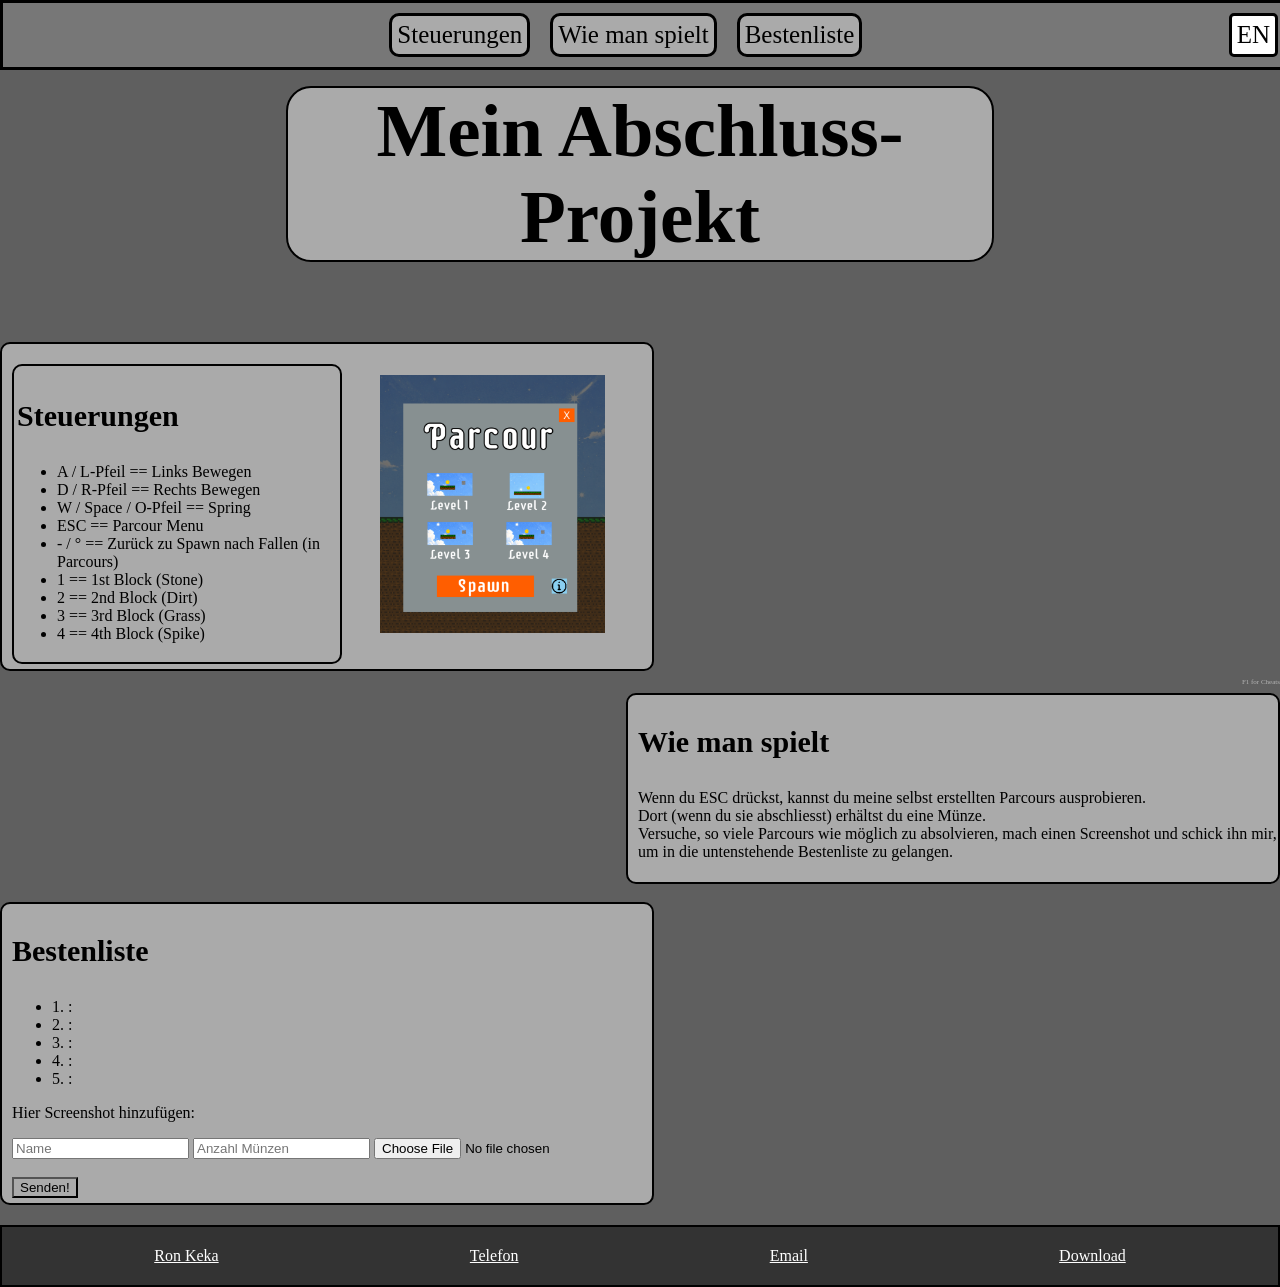
<file: index.html>
<!DOCTYPE html>
<html>
    <head>
        <link rel="stylesheet" href="index.css">
        <title>Final Project</title>
        <meta charset="UTF-8">

    </head>
    <body>
        <header class="top-bar">

            <div class="nav-center">
                <a href="#Anleitung" class="Links">Steuerungen</a>
                <a href="#Wie-gespielt-wird" class="Links">Wie man spielt</a>
                <a href="#Leaderboard" class="Links">Bestenliste</a>
            </div>

            <a href="./index_en.html" class="tolang">EN</a>

        </header>
        <br>
        <br>
        <h1 class="TitleDE">Mein Abschluss-Projekt</h1>
        <div class="Anleitung-Rand" id="Anleitung">
            <div class="AnleitungD">            
            <h3 class="Untertitel">Steuerungen</h3>
            <ul>
                <li>A / L-Pfeil == Links Bewegen</li>
                <li>D / R-Pfeil == Rechts Bewegen</li>
                <li>W / Space / O-Pfeil == Spring</li>
                <li>ESC == Parcour Menu</li>
                <li>- / ° == Zurück zu Spawn nach Fallen (in Parcours)</li>
                <li>1 == 1st Block (Stone)</li>
                <li>2 == 2nd Block (Dirt)</li>
                <li>3 == 3rd Block (Grass)</li>
                <li>4 == 4th Block (Spike)</li>
            </ul>
            </div>
            <img src="./Assets/pic1.png" class="pic1"><img>
        </div>
        <p style="color: rgb(179, 179, 179); text-align: right; font-size: 7px;">F1 for Cheats</p>
        <div class="Wie-gespielt-wird-Rand">
            <h3 class="Untertitel" id="Wie-gespielt-wird">Wie man spielt</h3>
            <p>Wenn du ESC drückst, kannst du meine selbst erstellten Parcours ausprobieren. <br> Dort (wenn du sie abschliesst) erhältst du eine Münze. <br> Versuche, so viele Parcours wie möglich zu absolvieren, mach einen Screenshot und schick ihn mir, um in die untenstehende Bestenliste zu gelangen.</p>
        </div>
        <br>
        <div class="Leaderboard-Rand" id="Leaderboard">
            <h3 class="Untertitel">Bestenliste</h3>
            <ul>
                <li>1. : </li>
                <li>2. : </li>
                <li>3. : </li>
                <li>4. : </li>
                <li>5. : </li>
            </ul> 
            <p>Hier Screenshot hinzufügen:</p>
            <input type="text" id="name" placeholder="Name"></input>
            <input type="number" id="anzahl-munzen" placeholder="Anzahl Münzen"></input>
            <input type="file" id="fileInput" placeholder="Image" accept="image/*"></input>
            <br>
            <br>
            <button type="button" id="sendButton" style="background-color: rgb(170, 170, 170);">Senden!</button>
        </div>
        <footer id="footer">
            <a class="l" href="https://ronkeka.github.io">Ron Keka</a>
            <a class="l" href="tel:0784442480">Telefon</a>
            <a class="l" href="mailto:keka.ron@hotmail.com">Email</a>
            <a class="l" href="https://github.com/abschlussp-ron/abschlussp-ron.github.io/releases/">Download</a>
        </footer>
        <script src="script.js" defer></script>
    </body>
</html>
</file>
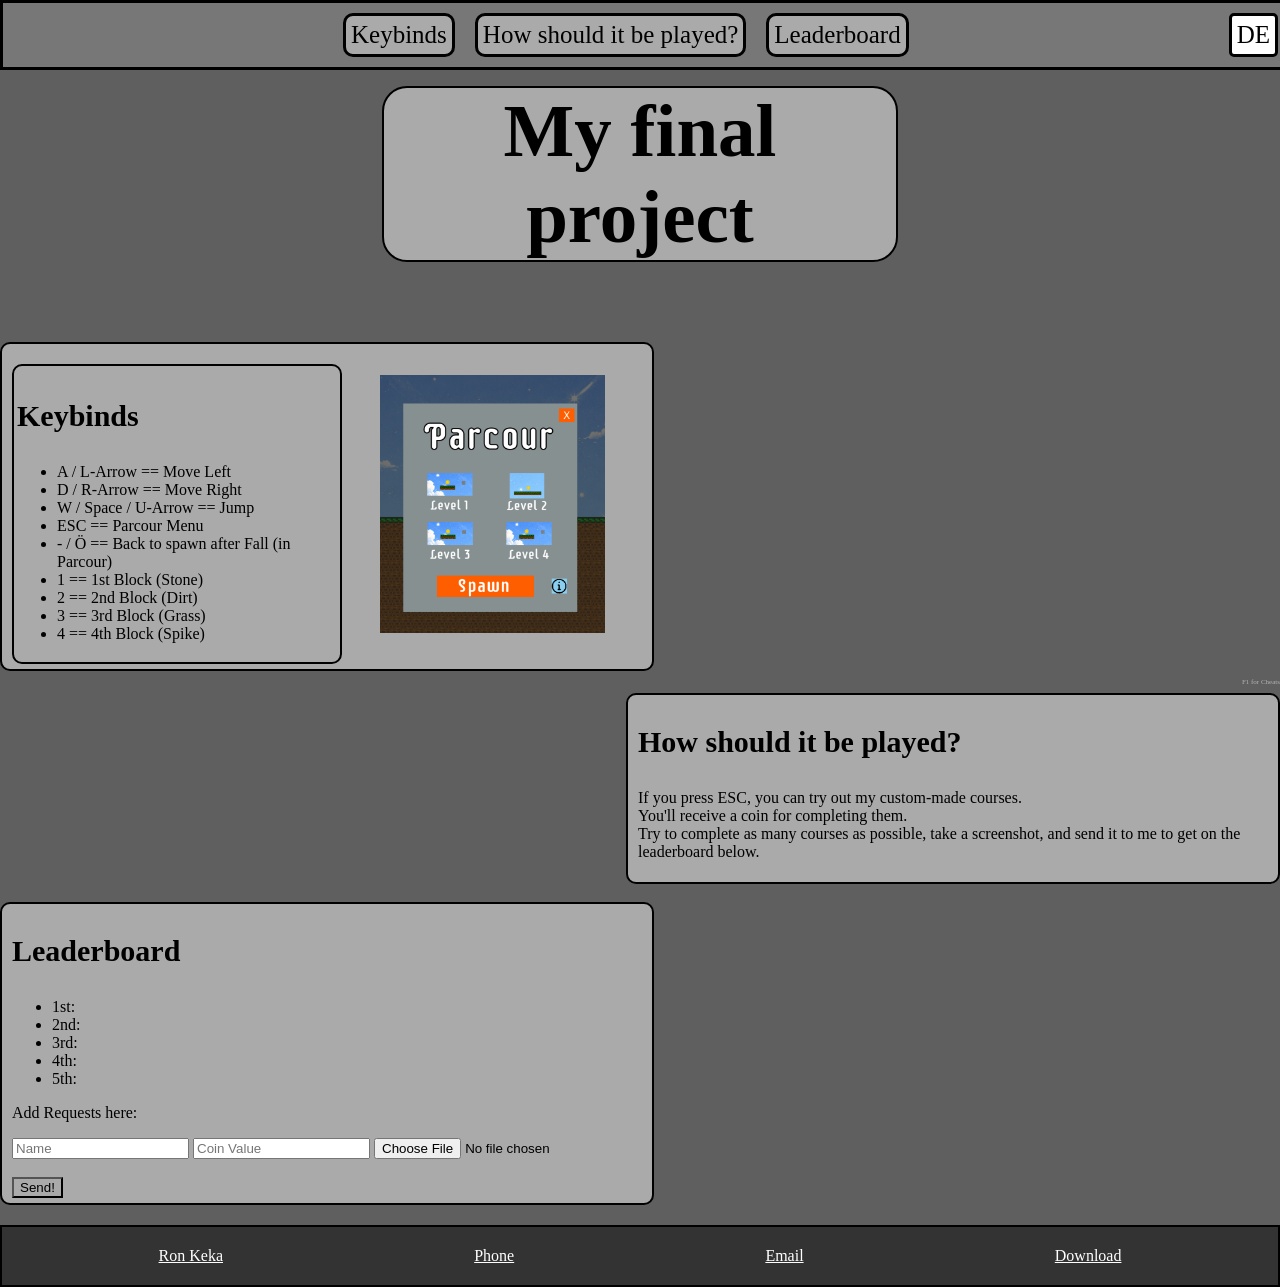
<file: index_en.html>
<!DOCTYPE html>
<html>
    <head>
        <link rel="stylesheet" href="index.css">
        <title>Final Project</title>
    </head>
    <body>
        <header class="top-bar">

            <div class="nav-center">
                <a href="#Anleitung" class="Links">Keybinds</a>
                <a href="#Wie-gespielt-wird" class="Links">How should it be played?</a>
                <a href="#Leaderboard" class="Links">Leaderboard</a>
            </div>

            <a href="./index.html" class="tolang">DE</a>

        </header>
        <br>
        <br>
        <h1 class="Title">My final project</h1>
        <div class="Anleitung-Rand" id="Anleitung">
            <div class="AnleitungD">            
            <h3 class="Untertitel">Keybinds</h3>
            <ul>
                <li>A / L-Arrow == Move Left</li>
                <li>D / R-Arrow == Move Right</li>
                <li>W / Space / U-Arrow == Jump</li>
                <li>ESC == Parcour Menu</li>
                <li>- / &Ouml == Back to spawn after Fall (in Parcour)</li>
                <li>1 == 1st Block (Stone)</li>
                <li>2 == 2nd Block (Dirt)</li>
                <li>3 == 3rd Block (Grass)</li>
                <li>4 == 4th Block (Spike)</li>
            </ul>
            </div>
            <img src="./Assets/pic1.png" class="pic1"><img>
        </div>
        <p style="color: rgb(179, 179, 179); text-align: right; font-size: 7px;">F1 for Cheats</p>
        <div class="Wie-gespielt-wird-Rand">
            <h3 class="Untertitel" id="Wie-gespielt-wird">How should it be played?</h3>
            <p>If you press ESC, you can try out my custom-made courses. <br> You'll receive a coin for completing them. <br> Try to complete as many courses as possible, take a screenshot, and send it to me to get on the leaderboard below.</p>
        </div>
        <br>
        <div class="Leaderboard-Rand" id="Leaderboard">
            <h3 class="Untertitel">Leaderboard</h3>
            <ul>
                <li>1st: </li>
                <li>2nd: </li>
                <li>3rd: </li>
                <li>4th: </li>
                <li>5th: </li>
            </ul> 
            <p>Add Requests here:</p>
            <input type="text" id="name" placeholder="Name"></input>
            <input type="number" id="anzahl-munzen" placeholder="Coin Value"></input>
            <input type="file" id="fileInput" accept="image/*"></input>
            <br>
            <br>
            <button type="button" id="sendButton" style="background-color: rgb(170, 170, 170);">Send!</button>
        </div>
        <footer id="footer">
            <a class="l" href="https://ronkeka.github.io">Ron Keka</a>
            <a class="l" href="tel:0784442480">Phone</a>
            <a class="l" href="mailto:keka.ron@hotmail.com">Email</a>
            <a class="l" href="https://github.com/abschlussp-ron/abschlussp-ron.github.io/releases/">Download</a>
        </footer>
            <script src="script.js" defer></script>
    </body>
</html>
</file>
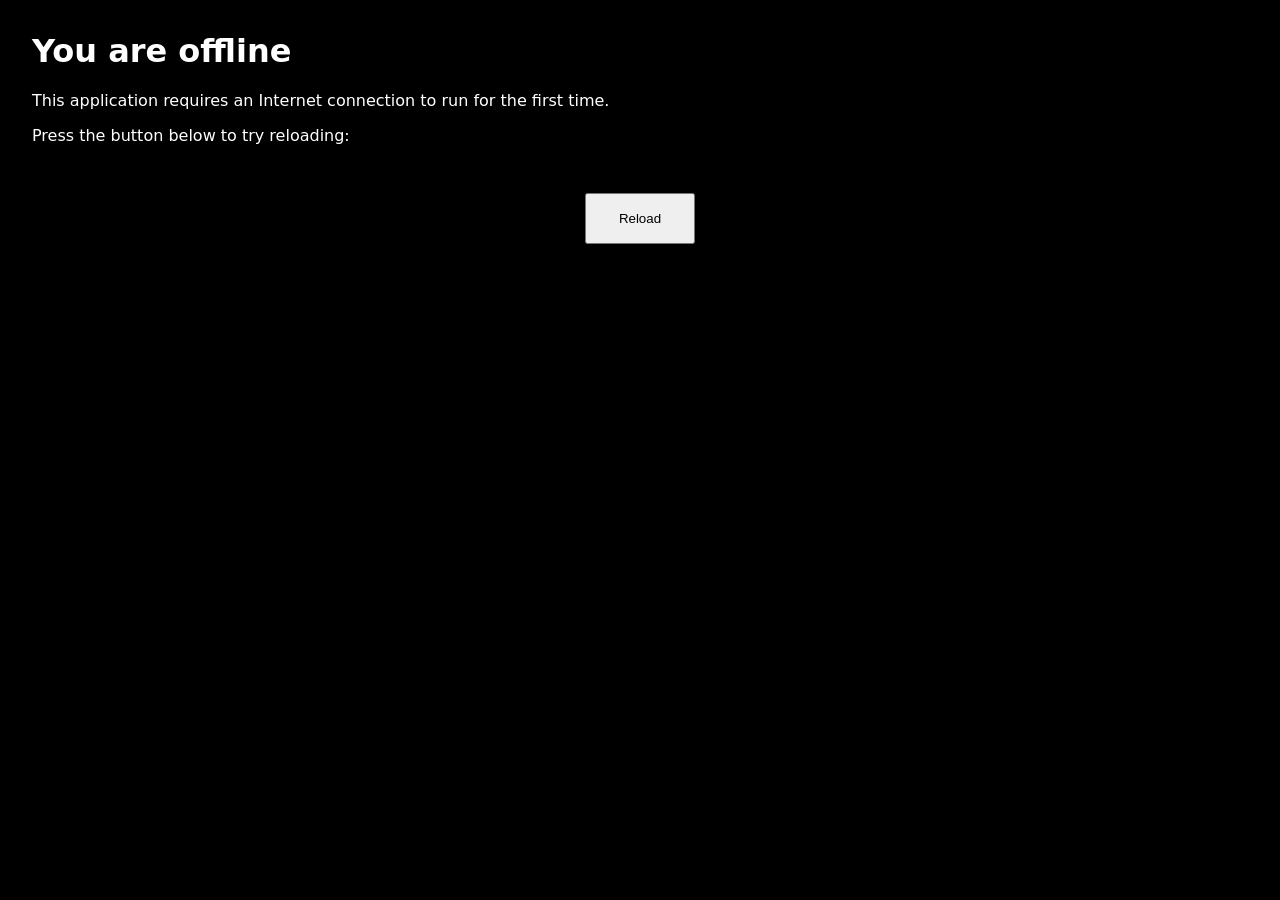
<file: Assets/game/final_version.offline.html>
<!DOCTYPE html>
<html lang="en">
<head>
	<meta charset="utf-8" />
	<meta http-equiv="X-UA-Compatible" content="IE=edge" />
	<meta name="viewport" content="width=device-width, initial-scale=1" />
	<title>You are offline</title>
	<style>
		html {
			background-color: #000000;
			color: #ffffff;
		}

		body {
			font-family: system-ui, -apple-system, "Segoe UI", Roboto, "Helvetica Neue", Arial, "Noto Sans", sans-serif, "Apple Color Emoji", "Segoe UI Emoji", "Segoe UI Symbol", "Noto Color Emoji";
			margin: 2rem;
		}

		p {
			margin-block: 1rem;
		}

		button {
			display: block;
			padding: 1rem 2rem;
			margin: 3rem auto 0;
		}
	</style>
</head>
<body>
	<h1>You are offline</h1>
	<p>This application requires an Internet connection to run for the first time.</p>
	<p>Press the button below to try reloading:</p>
	<button type="button">Reload</button>

	<script>
		document.querySelector("button").addEventListener("click", () => {
			window.location.reload();
		});
	</script>
</body>
</html>
</file>
<file: index.css>
.Title {
    text-align: center;
    border: 2px solid;
    border-radius: 25px;
    width: 40%;
    margin-left: auto;
    margin-right: auto;
    background-color: rgb(170, 170, 170);
    font-size: 75px;
}

.TitleDE {
    text-align: center;
    border: 2px solid;
    border-radius: 25px;
    width: 55%;
    margin-left: auto;
    margin-right: auto;
    background-color: rgb(170, 170, 170);
    font-size: 75px;
}

.Anleitung-Rand, .Wie-gespielt-wird-Rand, .Leaderboard-Rand {
    border: 2px solid;
    border-radius: 10px;
    padding-left: 10px;
    padding-bottom: 5px;
    padding-top: 0px;
    width: 50%;
    background-color: rgb(170, 170, 170);
}

.AnleitungD {
    border: 2px solid;
    border-radius: 10px;
    padding: 3px;
    width: 50%;
    margin-top: 20px;
}

.Wie-gespielt-wird-Rand {
    margin-left: auto;
}

.Untertitel {
    font-size: 30px;
}

body {
    background-color: rgb(95, 95, 95);
    margin: 0;
}

.top-bar {
    position: fixed;
    top: 0;
    width: 100%;

    display: flex;
    align-items: center;

    padding: 10px 20px;

    background-color: rgb(119, 119, 119);
    border: 3px solid;
}

.pic1 {
    width: 225px;
    margin-right: 10px;
}



.Links {
    text-decoration: none;
    color: black;
    font-size: 25px;
    border: 2px solid;
    border-radius: 10px;
    border-width: 3px;
    padding: 5px;
    background-color: rgb(170, 170, 170);
    transition: background-color 0.3s, transform 0.2s;
}

.Links:hover {
    background-color: white;
}

.Anleitung-Rand {
    border: 2px solid;
    border-radius: 10px;
    padding-left: 10px;
    padding-bottom: 5px;
    padding-top: 0px;
    width: 50%;
    background-color: rgb(170, 170, 170);

    display: flex;
    align-items: center;
    justify-content: space-between;
    margin-top: 80px;
}

footer {
    background-color: rgb(51, 51, 51);
    text-align: center;
    padding: 20px;
    margin-top: 20px;
    border: 2px solid;
    border-color: black;
}

.l {
    display: inline-block;

    color: white;

    margin: 0 10%;
}

.tolang {
    text-decoration: none;
    color: black;

    border: 3px solid black;
    border-radius: 5px;
    background-color: white;

    font-size: 25px;
    padding: 5px;

    margin-right: 25px; /* optional Abstand zum Rand */
}
.nav-center {
    display: flex;
    justify-content: center;
    align-items: center;
    gap: 20px;
    flex: 1;
}
</file>
